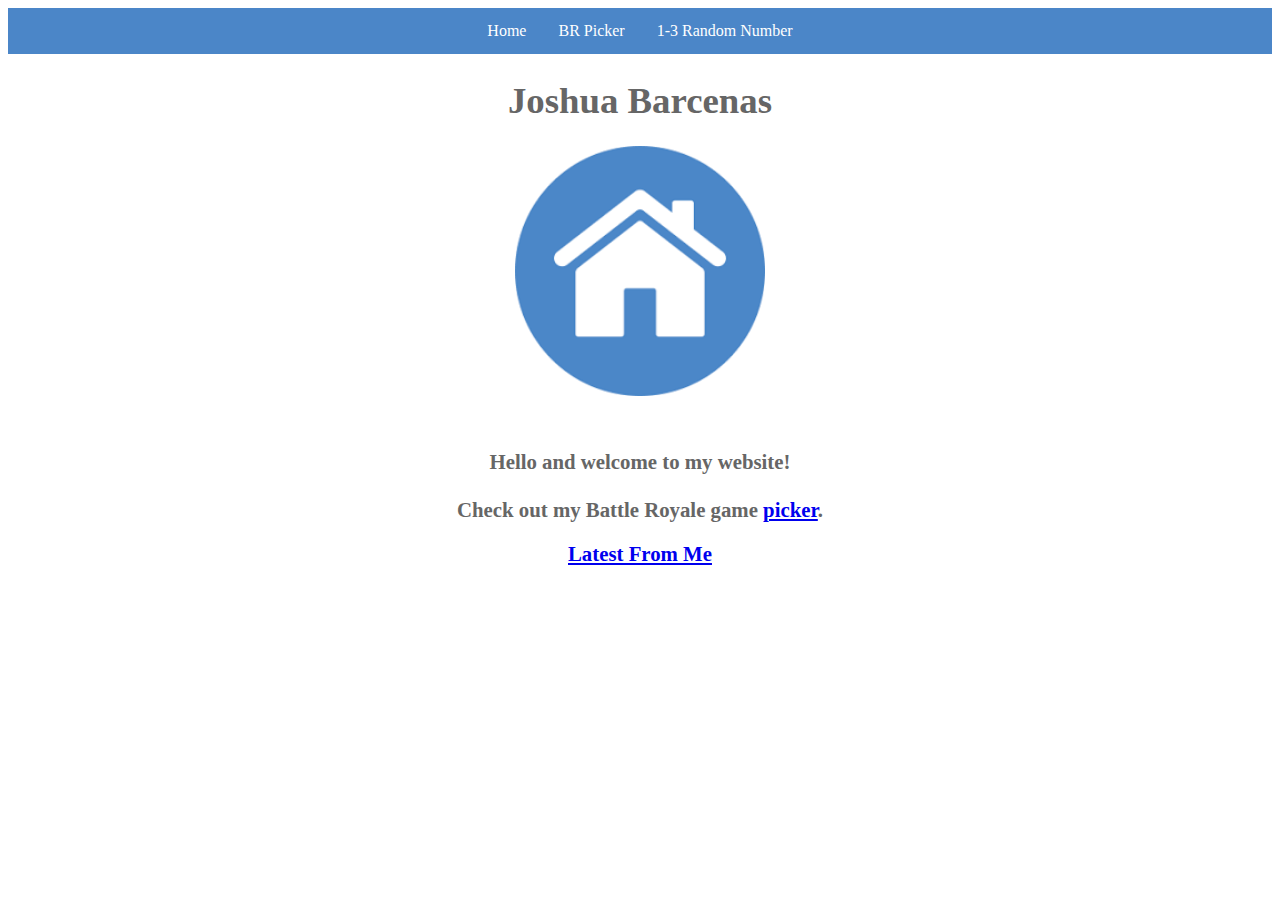
<file: index.html>
<!doctype html>
<html lang="en">
<head>
<meta charset="utf-8">
<title>Joshua Barcenas</title>
<link href="stylesheet.css"
rel="stylesheet" type="text/css">
	<style>
	img {
	display: block;
	margin: 0 auto;
}
</style>
</head>

<body>
<center>
<font face="Trebuchet MS">
<div class="scrollmenu">
    <a href="index.html">Home</a>
      <a href="picker.html">BR Picker</a>
      <a href="onethro.html">1-3 Random Number</a>

</font>
</center>
</div>

<font face="verdana"><h1>Joshua Barcenas</h1></font>

<img src="homepic.png" Height="250">

<br></br>

<h2>Hello and welcome to my website!
<br></br>

Check out my Battle Royale game <a href="picker.html"> picker</a>.
</h2>

<h3><center> <a class="twitter-timeline" data-width="600" data-height="400" href="https://twitter.com/joshbarc">Latest From Me</a> <script async src="//platform.twitter.com/widgets.js" charset="utf-8"></script>
</center></h3>
</body>
</html>
</file>
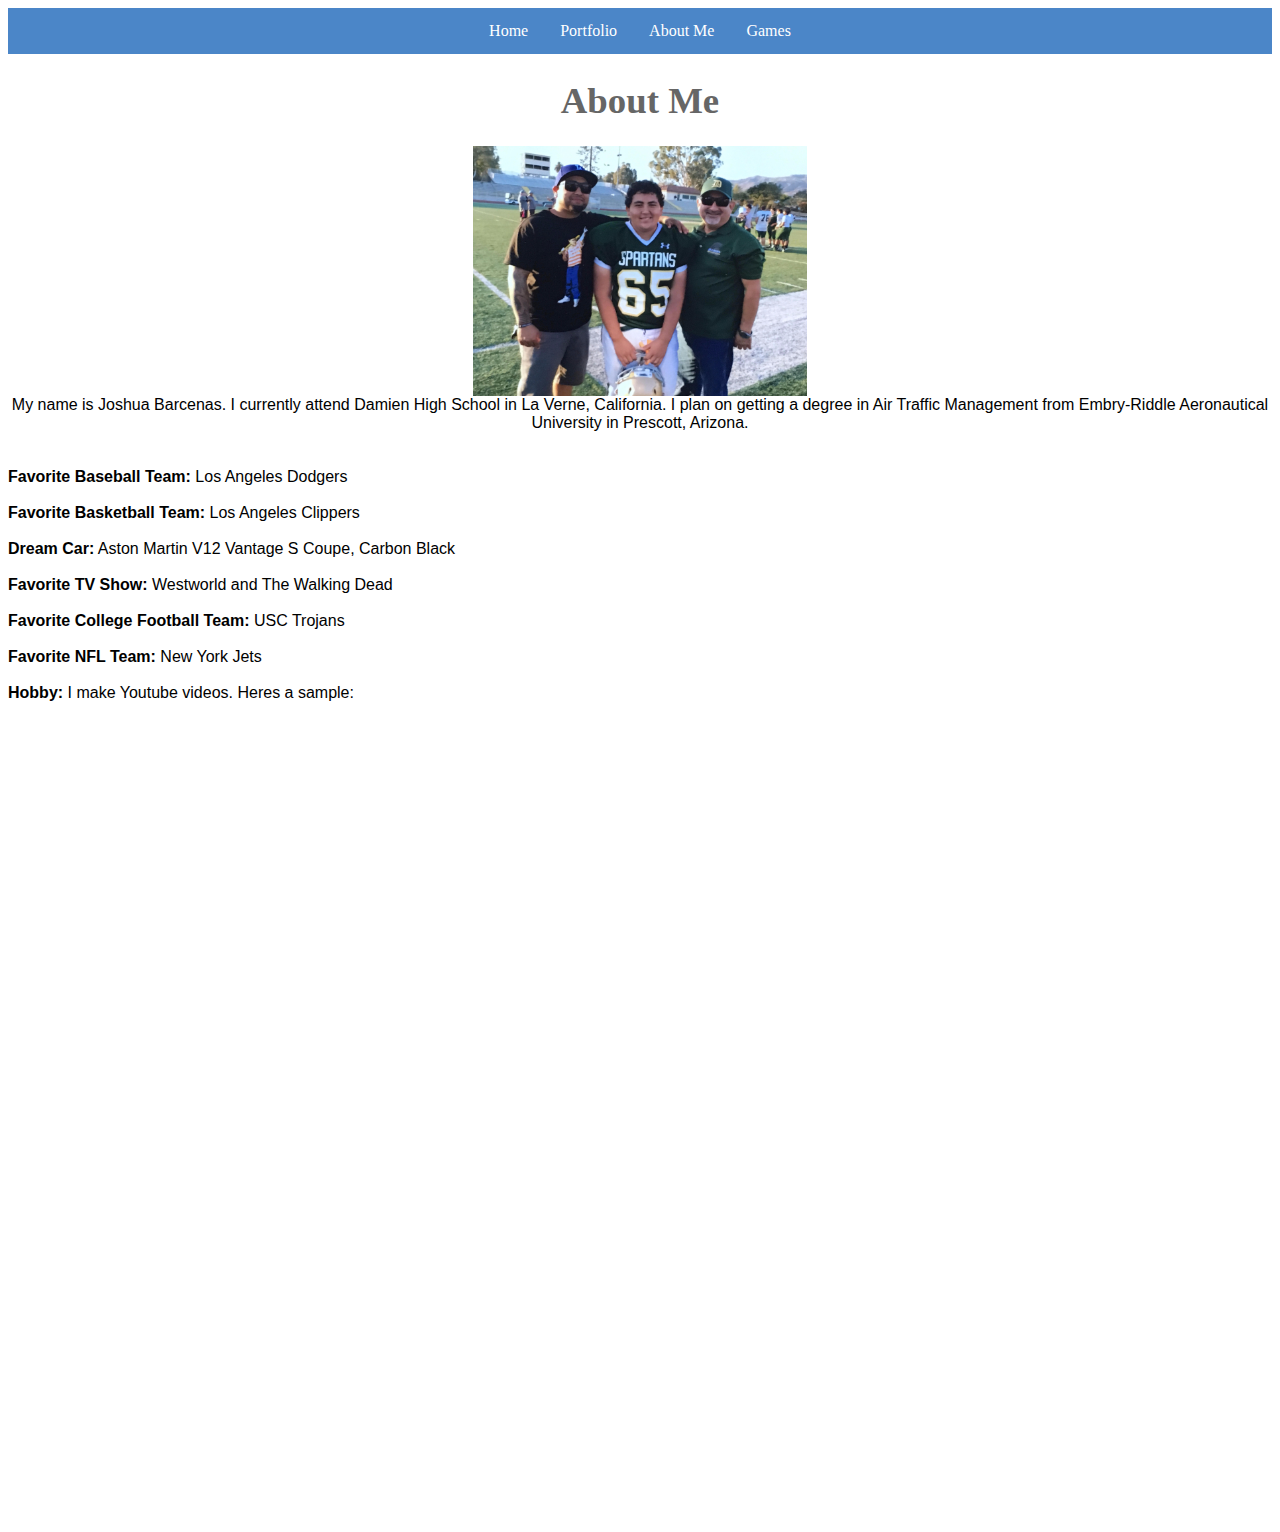
<file: aboutme.html>
<!doctype html>
<html lang="en">
  <head>
    <meta charset="utf-8">
    <title>My Webpage</title>
    <link href="stylesheet.css" rel="stylesheet" type="text/css" >
        <style>
      img {
    display: block;
    margin: 0 auto;
}
    </style>
  </head>
  <body>
    <center>
      <font face="Trebuchet MS">
    <div class="scrollmenu">
    <a href="index.html">Home</a>
    <a href="portfolio.html">Portfolio</a>
    <a href="aboutme.html">About Me</a>
    <a href="games.html">Games</a>
    </font>
   
  </div>
  </center>
    <font face="verdana"><h1>About Me</h1></font>
    <img src="fam.jpg" height="250">
    <table align="left">
      <tr>
        <div class="small">
       <font face="helvetica"><center>My name is Joshua Barcenas. I currently attend Damien High School in La Verne, California. 
         I plan on getting a degree in Air Traffic Management from Embry-Riddle Aeronautical University in Prescott, Arizona.</center>
        <br><br>
        <b>Favorite Baseball Team:</b> Los Angeles Dodgers
        <br><br>
        <b>Favorite Basketball Team:</b> Los Angeles Clippers
        <br><br>
        <b>Dream Car:</b> Aston Martin V12 Vantage S Coupe, Carbon Black
        <br><br>
        <b>Favorite TV Show:</b> Westworld and The Walking Dead
        <br><br>
        <b>Favorite College Football Team:</b> USC Trojans
        <br><br>
         <b>Favorite NFL Team:</b> New York Jets
         <br><br>
        <b>Hobby:</b> I make Youtube videos. Heres a sample:
        <br><br>
        <center><iframe width="560" height="315" src="https://www.youtube.com/embed/O1YpCjyvruk" frameborder="0" allowfullscreen></iframe></center>
        <br><br>
        <center><iframe width="560" height="315" src="https://www.youtube.com/embed/QbuEj5uWpqo" frameborder="0" allowfullscreen></iframe></center>
        </front>
        <br><br>
        </td>
      </tr>
    </table>
<script async src="//pagead2.googlesyndication.com/pagead/js/adsbygoogle.js"></script>
<!-- AD2 -->
<ins class="adsbygoogle"
     style="display:inline-block;width:728px;height:90px"
     data-ad-client="ca-pub-6584202115340791"
     data-ad-slot="1140245021"></ins>
<script>
(adsbygoogle = window.adsbygoogle || []).push({});
</script>
  </body>
</html>
</file>
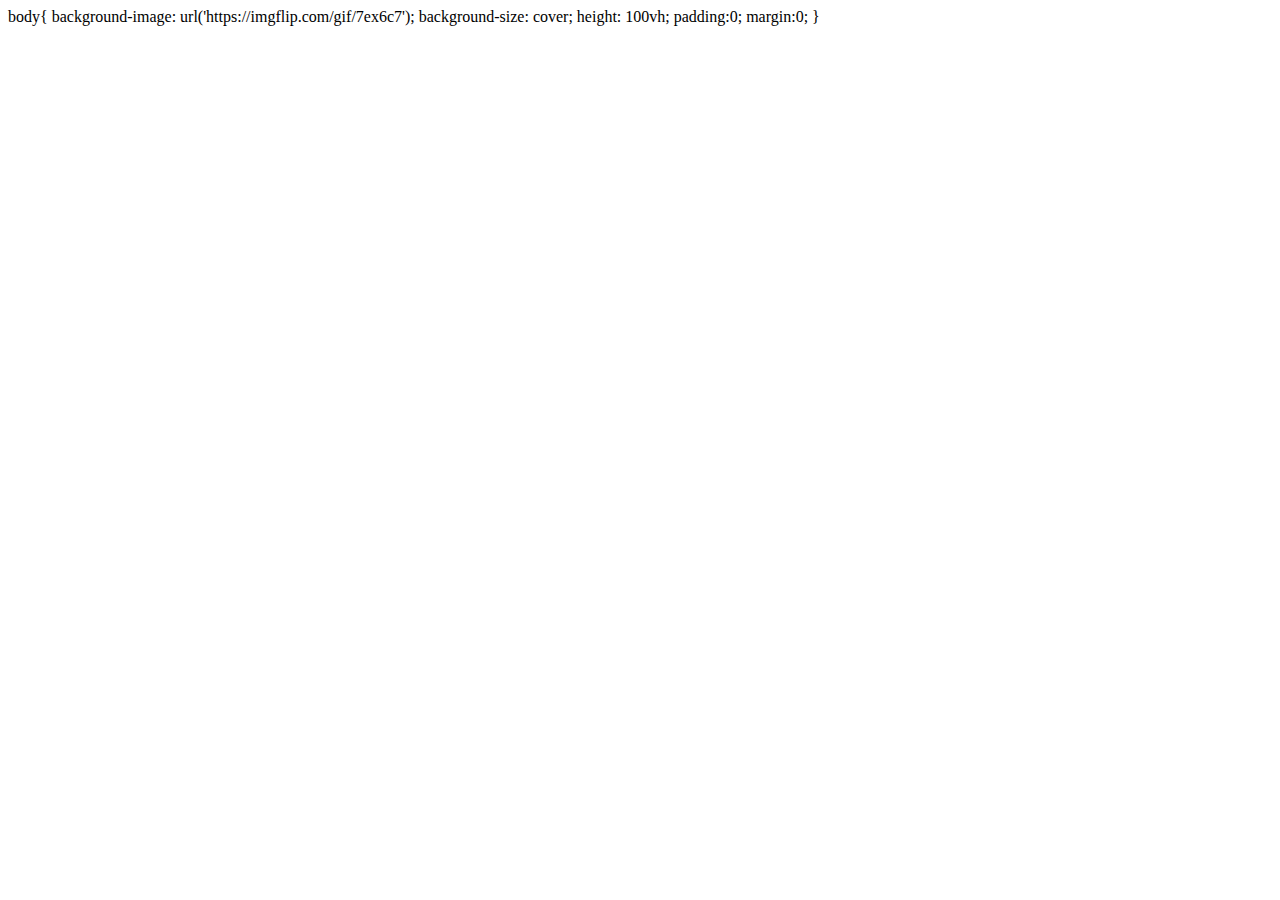
<file: dateme.html>
<!doctype html>

<html lang="en">

<head>

<meta charset="utf-8">

<title>Joshua Barcenas</title>

<link href="stylesheet.css"

rel="stylesheet" type="text/css">

<style>

img {

display: block;

margin: 0 auto;

}

</style>

</head>
    
<body>
body{
    background-image: url('https://imgflip.com/gif/7ex6c7');
    background-size: cover;
    
    
    
    height: 100vh;
    padding:0;
    margin:0;
}
    </body>

</html>
</file>
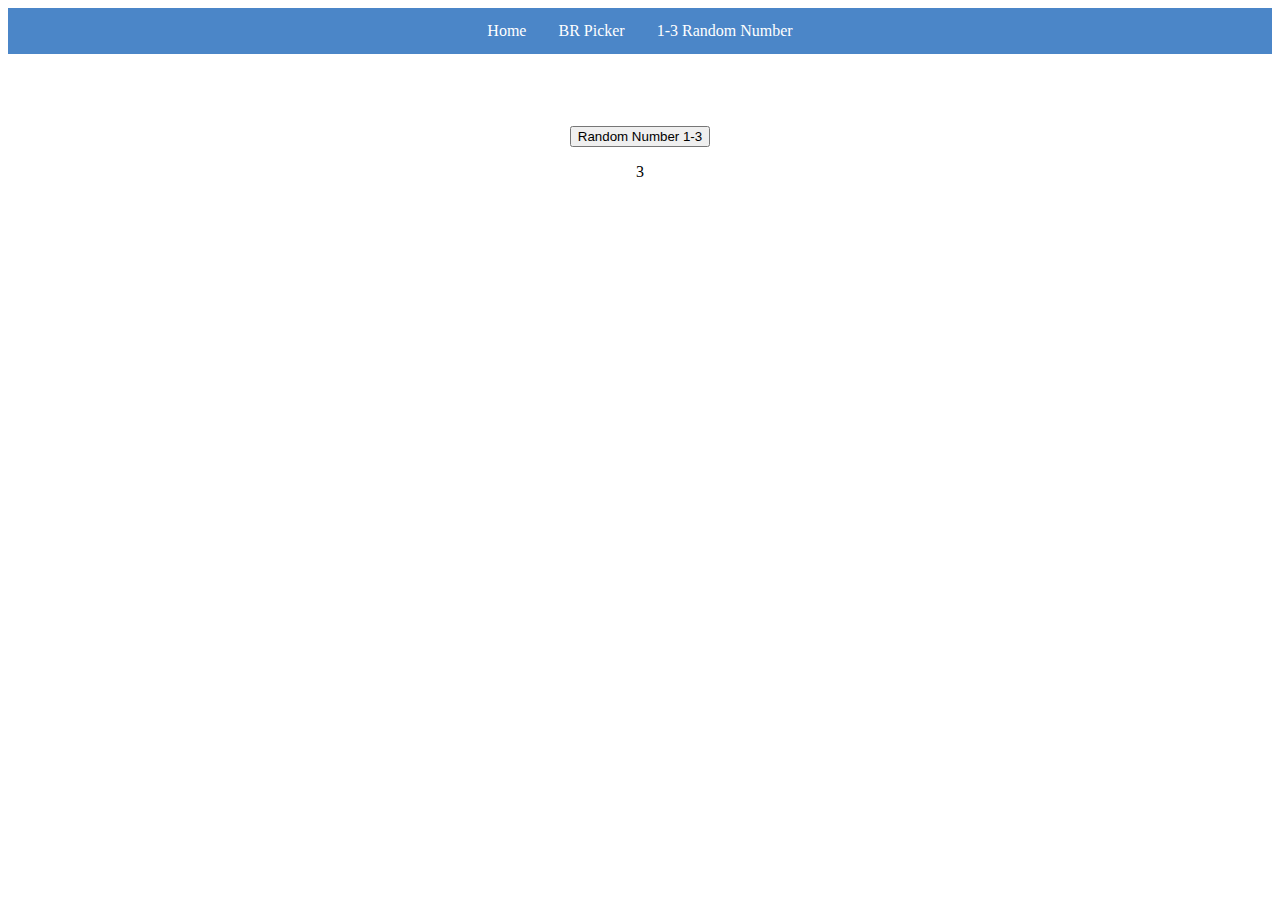
<file: onethro.html>
<!DOCTYPE html>
<html>
	<head>
    <meta charset="utf-8">
    <title>1-3 Random Number</title>
    <link href="stylesheet.css" rel="stylesheet" type="text/css" >
</head>
<body onload="myFunction()">
<center>
	
    <font face="Trebuchet MS">
    <div class="scrollmenu">
    <a href="index.html">Home</a>
    <a href="picker.html">BR Picker</a>
	<a href="onethro.html">1-3 Random Number</a>
    </font>
	</div>
<br></br>
<br></br>
<button onclick="myFunction()">Random Number 1-3</button>

<p id="demo"></p>
<br></br>
<br></br>
<script>
function myFunction() {
  var x = document.getElementById("demo")
  x.innerHTML = Math.floor((Math.random() * 3) + 1);
}
</script>

</center>
</body>
</html>
</file>
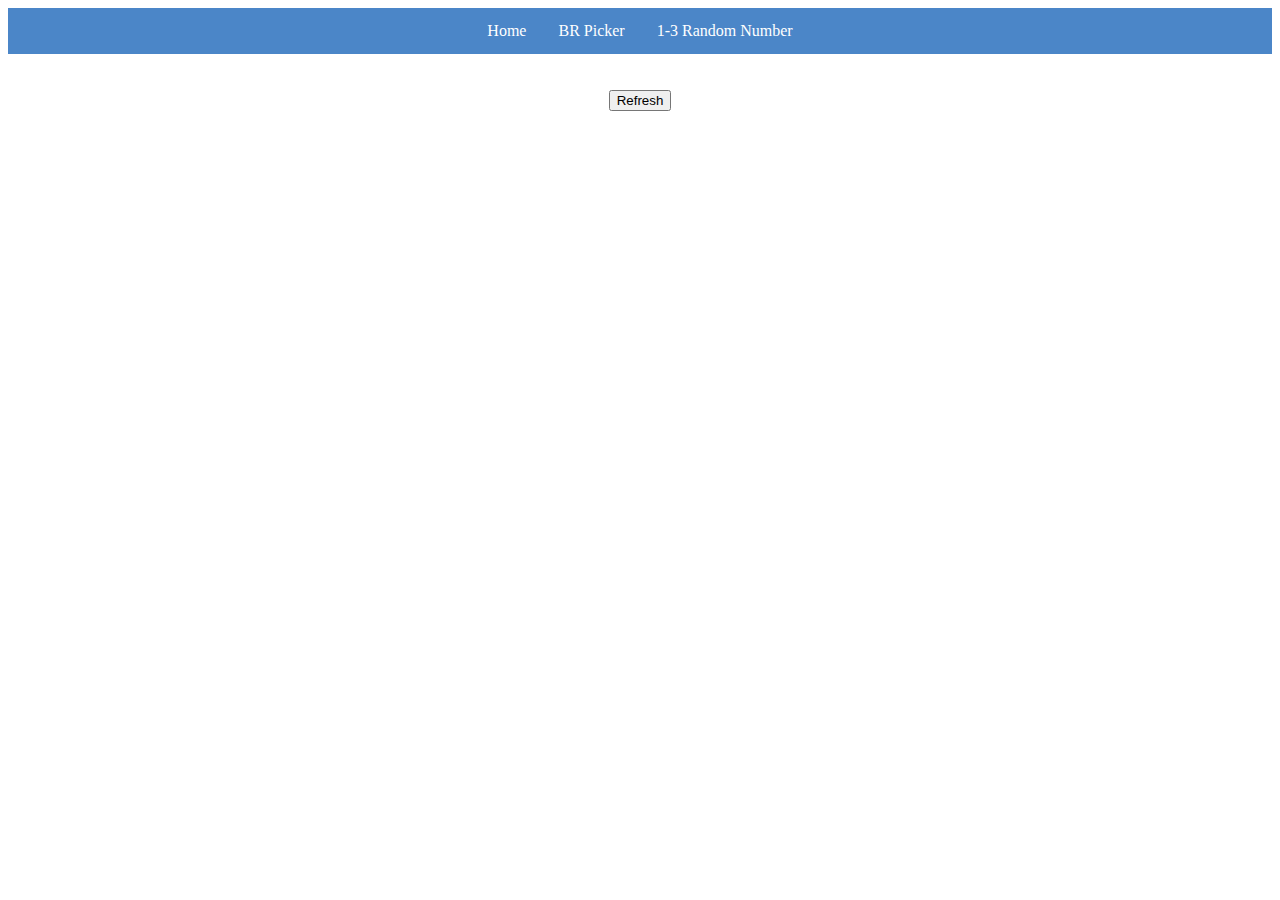
<file: picker.html>
<!DOCTYPE html>
<html>
	<head>
    <meta charset="utf-8">
    <title>BR Picker</title>
    <link href="stylesheet.css" rel="stylesheet" type="text/css" >
</head>
<body onload="myFunction()">
<center>
	
    <font face="Trebuchet MS">
    <div class="scrollmenu">
    <a href="index.html">Home</a>
    <a href="picker.html">BR Picker</a> 
    <a href="onethro.html">1-3 Random Number</a>	    
    </font>
	</div>
<br></br>	
<center> <button onClick="window.location.reload();">Refresh</button> </center>	
	
<p id="demo"></p>

<script>
function myFunction() {
	var greeting;
	var num = Math.floor((Math.random() * 2) + 1);
	if (num == 1) {
		greeting = "Play Apex",
			<img src="2.png" Height="250">;
		} else {
		greeting = "Play Fortnite";
		}
	document.getElementById("demo").innerHTML = greeting;
	}
</script>

</center>
</body>
</html>
</file>
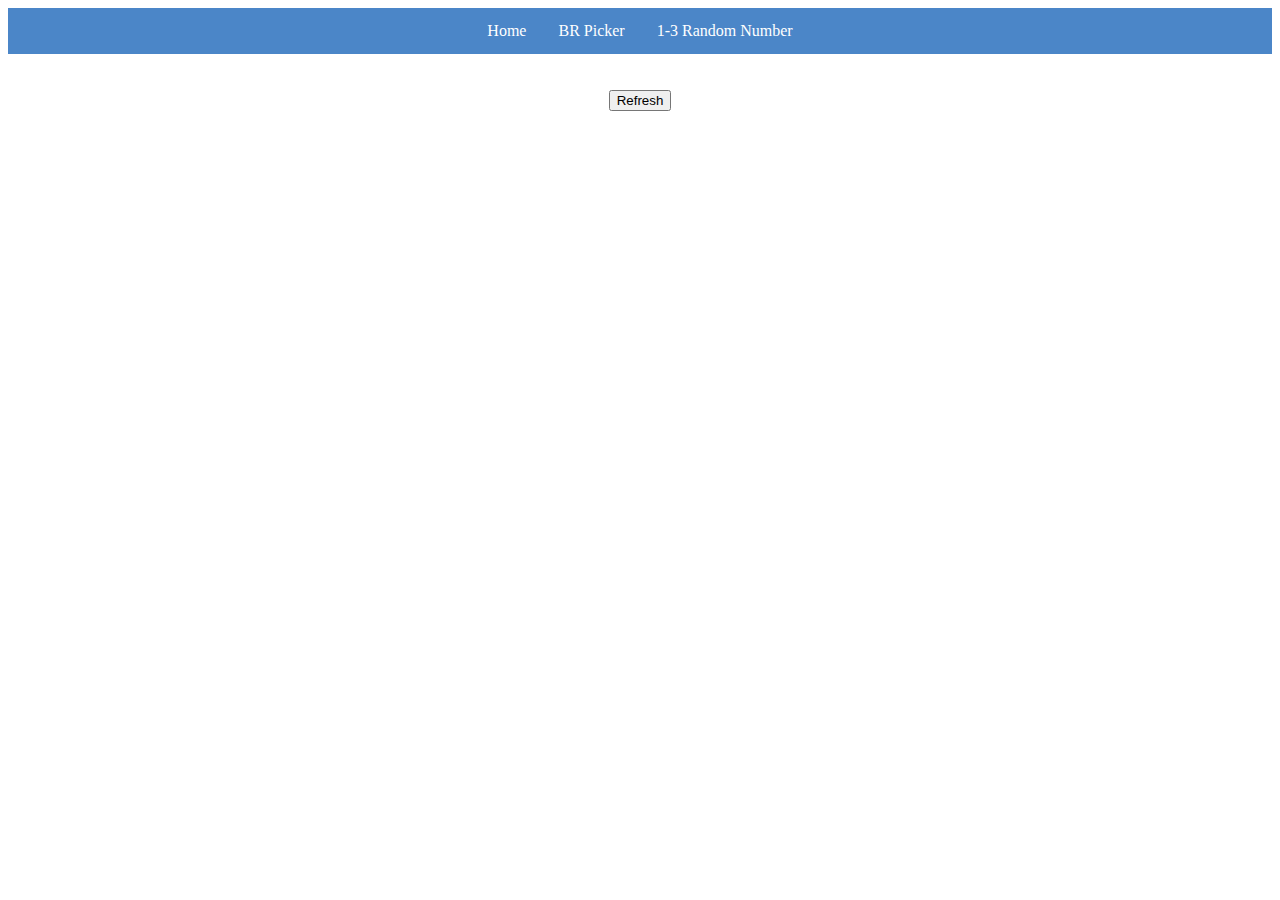
<file: pickerTEST2.html>
<!DOCTYPE html>
<html>
	<head>
    <meta charset="utf-8">
    <title>BR Picker</title>
    <link href="stylesheet.css" rel="stylesheet" type="text/css" >
</head>
<body onload="myFunction()">
<center>
	
    <font face="Trebuchet MS">
    <div class="scrollmenu">
    <a href="index.html">Home</a>
    <a href="picker.html">BR Picker</a> 
    <a href="onethro.html">1-3 Random Number</a>	    
    </font>
	</div>
<br></br>	
<center> <button onClick="window.location.reload();">Refresh</button> </center>	
	
<p id="demo"></p>

<script>
function myFunction() {
	var greeting;
	var picture;
	var num = Math.floor((Math.random() * 2) + 1);
	if (num == 1) {
		greeting = "Play Apex";
		picture = <img src="2.png">;
		} else {
		greeting = "Play Fortnite";
		}
	document.getElementById("demo").innerHTML = greeting;
	document.getElementById("demo").innerHTML = picture;
	}
</script>

</center>
</body>
</html>
</file>
<file: snek.html>
<!DOCTYPE html>
<html>
<head>
  <title></title>
  <style>
  html, body {
    height: 100%;
    margin: 0;
  }
  body {
    background: black;
    display: flex;
    align-items: center;
    justify-content: center;
  }
  canvas {
    border: 1px solid white;
  }
  </style>
</head>
<body>
<canvas width="1000" height="700" id="game"></canvas>
<script>
var canvas = document.getElementById('game');
var context = canvas.getContext('2d');
var grid = 16;
var count = 0;
  
var snake = {
  x: 160,
  y: 160,
  
  // snake velocity. moves one grid length every frame in either the x or y direction
  dx: grid,
  dy: 0,
  
  // keep track of all grids the snake body occupies
  cells: [],
  
  // length of the snake. grows when eating an apple
  maxCells: 4
};
var apple = {
  x: 320,
  y: 320
};
// get random whole numbers in a specific range
// @see https://stackoverflow.com/a/1527820/2124254
function getRandomInt(min, max) {
  return Math.floor(Math.random() * (max - min)) + min;
}
// game loop
function loop() {
  requestAnimationFrame(loop);
  // slow game loop to 15 fps instead of 60 (60/15 = 4)
  if (++count < 4) {
    return;
  }
  count = 0;
  context.clearRect(0,0,canvas.width,canvas.height);
  // move snake by it's velocity
  snake.x += snake.dx;
  snake.y += snake.dy;
  // wrap snake position horizontally on edge of screen
  if (snake.x < 0) {
    snake.x = 160;
        snake.y = 160;
        snake.cells = [];
        snake.maxCells = 4;
        snake.dx = grid;
        snake.dy = 0;
        apple.x = getRandomInt(0, 25) * grid;
        apple.y = getRandomInt(0, 25) * grid;
  }
  else if (snake.x >= canvas.width) {
    snake.x = 160;
        snake.y = 160;
        snake.cells = [];
        snake.maxCells = 4;
        snake.dx = grid;
        snake.dy = 0;
        apple.x = getRandomInt(0, 25) * grid;
        apple.y = getRandomInt(0, 25) * grid;
  }
  
  // wrap snake position vertically on edge of screen
  if (snake.y < 0) {
    snake.x = 160;
        snake.y = 160;
        snake.cells = [];
        snake.maxCells = 4;
        snake.dx = grid;
        snake.dy = 0;
        apple.x = getRandomInt(0, 25) * grid;
        apple.y = getRandomInt(0, 25) * grid;
  }
  else if (snake.y >= canvas.height) {
    snake.x = 160;
        snake.y = 160;
        snake.cells = [];
        snake.maxCells = 4;
        snake.dx = grid;
        snake.dy = 0;
        apple.x = getRandomInt(0, 25) * grid;
        apple.y = getRandomInt(0, 25) * grid;
  }
  // keep track of where snake has been. front of the array is always the head
  snake.cells.unshift({x: snake.x, y: snake.y});
  // remove cells as we move away from them
  if (snake.cells.length > snake.maxCells) {
    snake.cells.pop();
  }
  // draw apple
  context.fillStyle = 'red';
  context.fillRect(apple.x, apple.y, grid-1, grid-1);
  // draw snake one cell at a time
  context.fillStyle = 'green';
  snake.cells.forEach(function(cell, index) {
    
    // drawing 1 px smaller than the grid creates a grid effect in the snake body so you can see how long it is
    context.fillRect(cell.x, cell.y, grid-1, grid-1);  
    // snake ate apple
    if (cell.x === apple.x && cell.y === apple.y) {
      snake.maxCells++;
      // canvas is 400x400 which is 25x25 grids 
      apple.x = getRandomInt(0, 25) * grid;
      apple.y = getRandomInt(0, 25) * grid;
    }
    // check collision with all cells after this one (modified bubble sort)
    for (var i = index + 1; i < snake.cells.length; i++) {
      
      // snake occupies same space as a body part. reset game
      if (cell.x === snake.cells[i].x && cell.y === snake.cells[i].y) {
        snake.x = 160;
        snake.y = 160;
        snake.cells = [];
        snake.maxCells = 4;
        snake.dx = grid;
        snake.dy = 0;
        apple.x = getRandomInt(0, 25) * grid;
        apple.y = getRandomInt(0, 25) * grid;
      }
    }
  });
}
// listen to keyboard events to move the snake
document.addEventListener('keydown', function(e) {
  // prevent snake from backtracking on itself by checking that it's 
  // not already moving on the same axis (pressing left while moving
  // left won't do anything, and pressing right while moving left
  // shouldn't let you collide with your own body)
  
  // left arrow key
  if (e.which === 37 && snake.dx === 0) {
    snake.dx = -grid;
    snake.dy = 0;
  }
  // up arrow key
  else if (e.which === 38 && snake.dy === 0) {
    snake.dy = -grid;
    snake.dx = 0;
  }
  // right arrow key
  else if (e.which === 39 && snake.dx === 0) {
    snake.dx = grid;
    snake.dy = 0;
  }
  // down arrow key
  else if (e.which === 40 && snake.dy === 0) {
    snake.dy = grid;
    snake.dx = 0;
  }
});
// start the game
requestAnimationFrame(loop);
</script>
</body>
</html>
</file>
<file: stylesheet.css>
h1 {
  font-size: 2.3em;
  text-align: center;
  color: #666;
  }
 
div.scrollmenu {
   background-color:#4B86C8;
   overflow: auto;
   white-space: nowrap;
   
  }
div.scrollmenu a{
    display: inline-block;
    color:white;
    text-align: center;
    padding: 14px;
    text-decoration: none;
  }
div.scrollmenu a:hover{
    backgrounf-color: #777;
  }
h2 {
  font-size: 1.3em;
  text-align:center;
  color: #666;
}
h3{
  font-size:1.3em;
  text-align:right;
  color:666;
}
h4{
  text-align: center;
}
</file>
